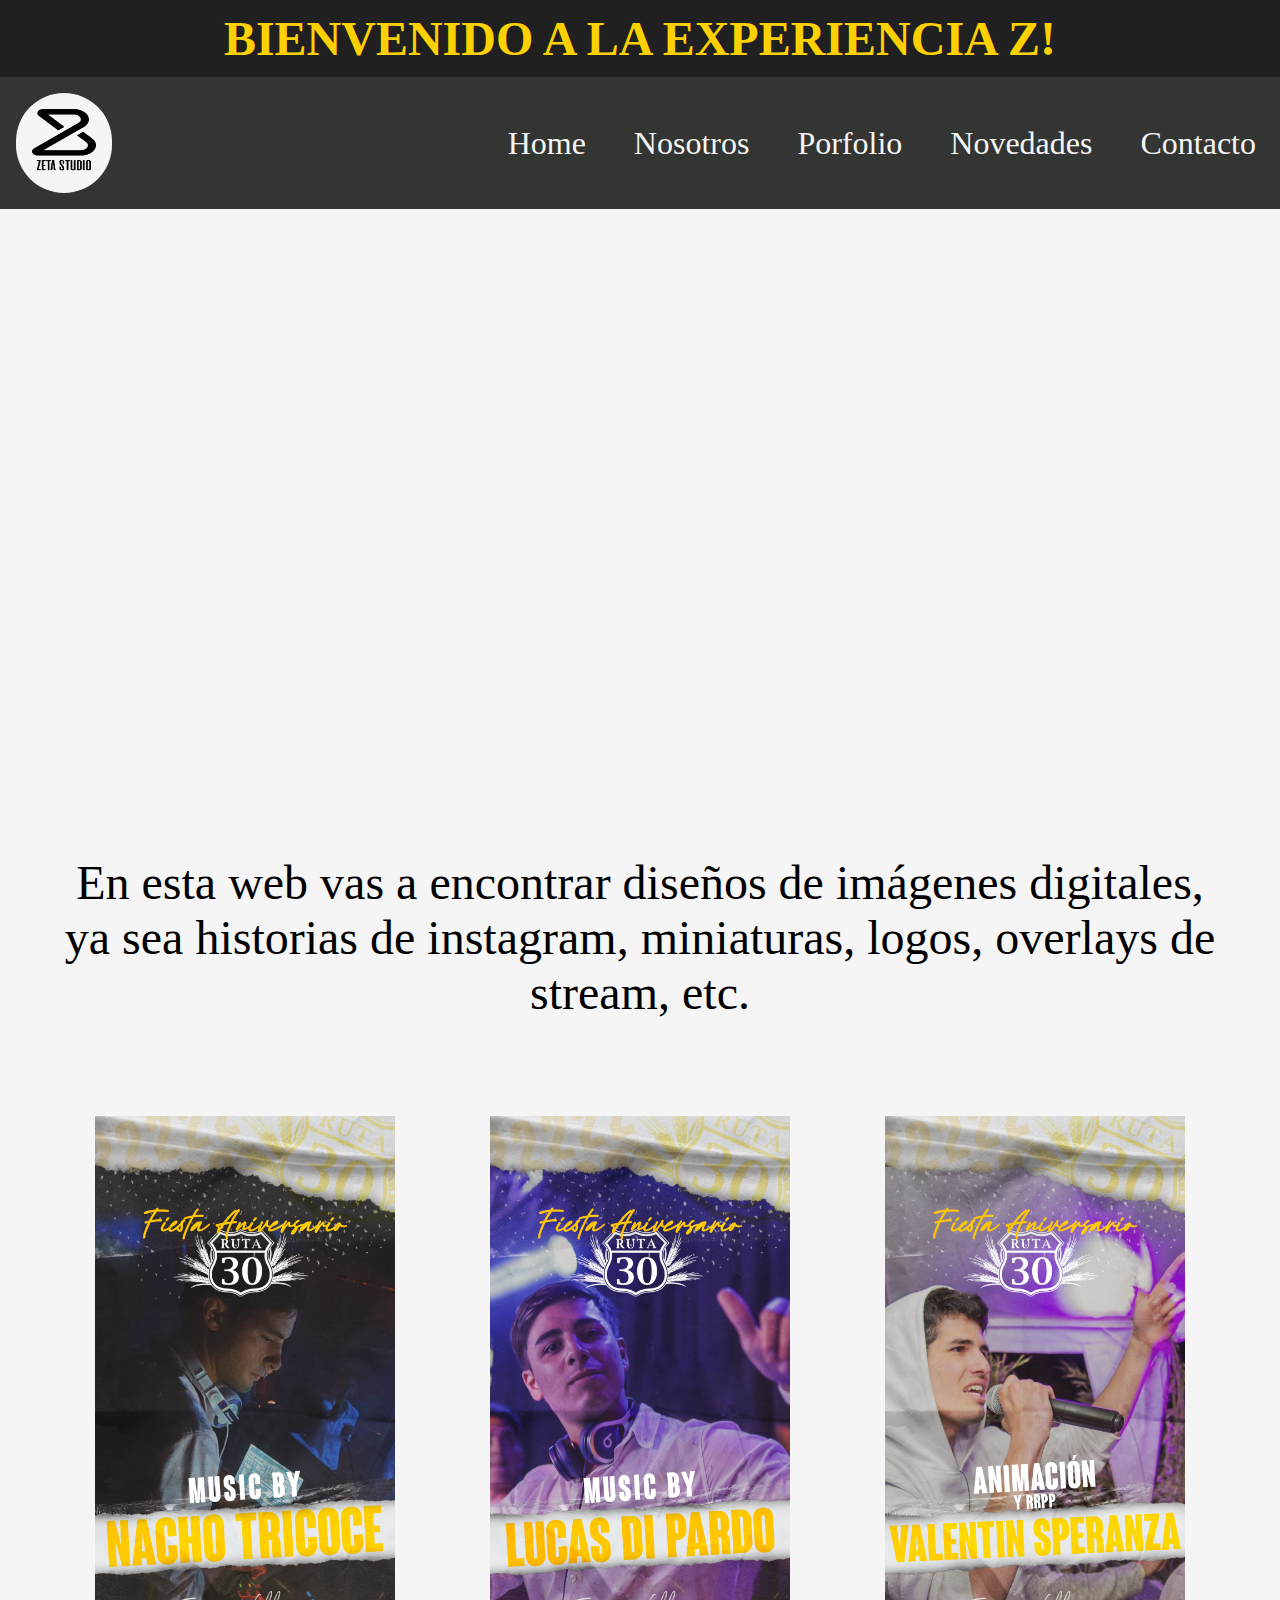
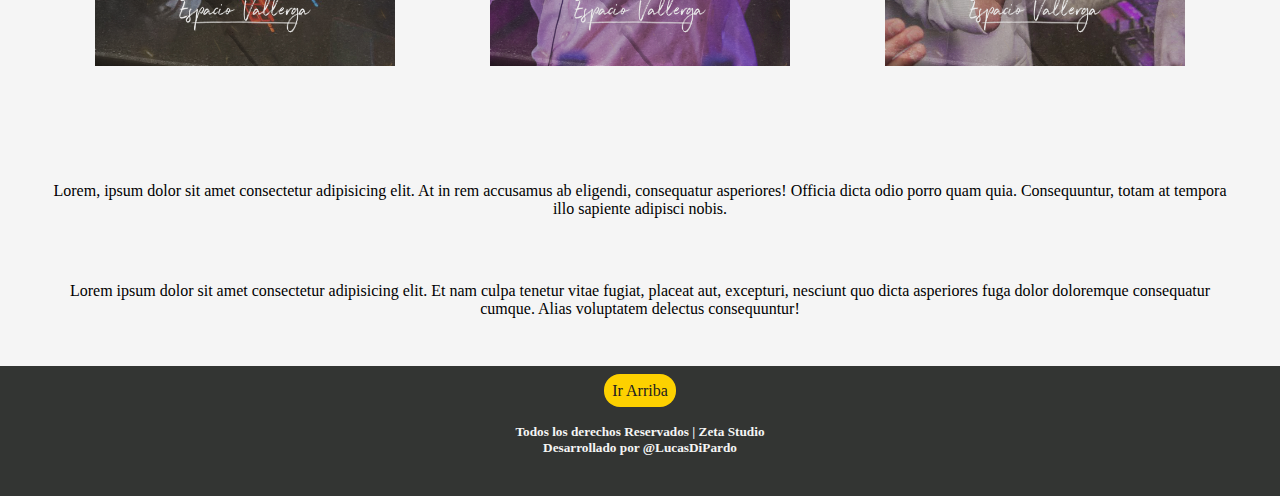
<file: index.html>
<!DOCTYPE html>
<html lang="es">
<head>
    <meta charset="UTF-8">
    <meta http-equiv="X-UA-Compatible" content="IE=edge">
    <meta name="viewport" content="width=device-width, initial-scale=1.0">
    <title>Home | ZetaStudio</title>

    <!--Icono de la Pestaña-->
    <link rel="shortcut icon" href="/img/Isologo.png">

    <!--Link Css-->
    <link rel="stylesheet" href="css/main.css">

</head>
<body>
    <div class="container" id="irArriba">
        <header class="c-header">
            <h1 class="c-tituloPagina">
                BIENVENIDO A LA EXPERIENCIA Z!
            </h1>
        </header>

        <nav class="c-nav">
            <div class="c-logo">
                <a href="index.html">
                    <img src="img/Logotipo.png" alt="LogoPagina" width="100" height="100">
                </a>
            </div>
            <div class="c-itemNav">
                <ul>
                    <li>
                        <a class="c-linkNav" href="index.html">
                            Home
                        </a>
                    </li>
                    <li>
                        <a class="c-linkNav" href="pages/nosotros.html">
                            Nosotros
                        </a>
                    </li>
                    <li>
                        <a class="c-linkNav" href="pages/portfolio.html">
                            Porfolio
                        </a>
                    </li>
                    <li>
                        <a class="c-linkNav" href="pages/novedades.html">
                            Novedades
                        </a>
                    </li>
                    <li>
                        <a class="c-linkNav" href="pages/contacto.html">
                            Contacto
                        </a>
                    </li>
                </ul>
            </div>
        </nav>

        <main class="c-main">
            <section>
                <iframe src="https://www.youtube.com/embed/uPnNQ0pT_A0" title="YouTube video player" frameborder="0" allow="accelerometer; autoplay; clipboard-write; encrypted-media; gyroscope; picture-in-picture" allowfullscreen></iframe>
            </section>            
            <section class="c-textoHome">
                <p>
                    En esta web vas a encontrar diseños de imágenes digitales, ya sea historias de instagram, miniaturas, logos, overlays de stream, etc.
                </p>
            </section>           
            <section class="c-fotosInicio">
                <div>
                    <img src="./img/1.jpg" alt="">
                </div>
                <div>
                    <img src="./img/2.jpg" alt="">
                </div>
                <div>
                    <img src="./img/3.jpg" alt="">
                </div>                              
            </section>           
        </main>

        <aside class="c-aside">
            <p>
                Lorem, ipsum dolor sit amet consectetur adipisicing elit. At in rem accusamus ab eligendi, consequatur asperiores! Officia dicta odio porro quam quia. Consequuntur, totam at tempora illo sapiente adipisci nobis.
            </p>
            <p>
                Lorem ipsum dolor sit amet consectetur adipisicing elit. Et nam culpa tenetur vitae fugiat, placeat aut, excepturi, nesciunt quo dicta asperiores fuga dolor doloremque consequatur cumque. Alias voluptatem delectus consequuntur!
            </p>
        </aside>

        <footer class="c-footer">
            <div>
                <a href="#irArriba" class="c-botonArriba">
                    Ir Arriba
                </a>
            </div>
            <h5 class="c-derechosReservados">            
                    Todos los derechos Reservados | Zeta Studio 
                    <br>
                    Desarrollado por @LucasDiPardo             
            </h5>
        </footer>
    </div>
    
</body>
</html>
</file>
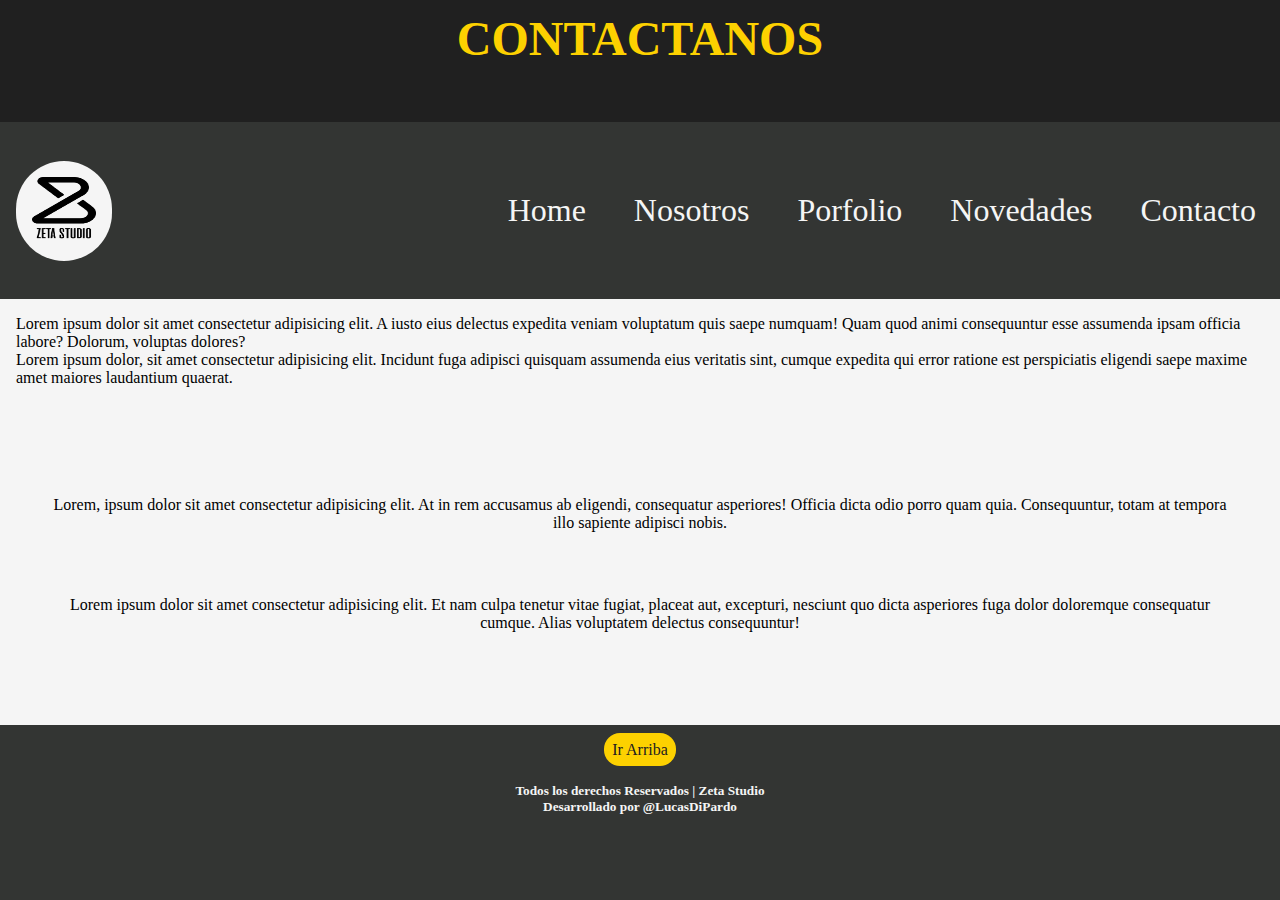
<file: pages/contacto.html>
<!DOCTYPE html>
<html lang="es">
<head>
    <meta charset="UTF-8">
    <meta http-equiv="X-UA-Compatible" content="IE=edge">
    <meta name="viewport" content="width=device-width, initial-scale=1.0">
    <title>Contacto | ZetaStudio</title>

    <!--Icono de la Pestaña-->
    <link rel="shortcut icon" href="../img/Isologo.png">
    
    <!--Link Css-->
    <link rel="stylesheet" href="../css/main.css">

</head>
<body>
    <div class="container" id="irArriba">
        <header class="c-header">
            <h1 class="c-tituloPagina">
                Contactanos
            </h1>
        </header>

        <nav class="c-nav">
            <div class="c-logo">
                <a href="../index.html">
                    <img src="../img/Logotipo.png" alt="LogoPagina" width="100" height="100">
                </a>
            </div>
            <div class="c-itemNav">
                <ul>
                    <li>
                        <a class="c-linkNav" href="../index.html">
                            Home
                        </a>
                    </li>
                    <li>
                        <a class="c-linkNav" href="nosotros.html">
                            Nosotros
                        </a>
                    </li>
                    <li>
                        <a class="c-linkNav" href="portfolio.html">
                            Porfolio
                        </a>
                    </li>
                    <li>
                        <a class="c-linkNav" href="novedades.html">
                            Novedades
                        </a>
                    </li>
                    <li>
                        <a class="c-linkNav" href="contacto.html">
                            Contacto
                        </a>
                    </li>
                </ul>
            </div>
        </nav>

        <main class="c-main">
            <p>
                Lorem ipsum dolor sit amet consectetur adipisicing elit. A iusto eius delectus expedita veniam voluptatum quis saepe numquam! Quam quod animi consequuntur esse assumenda ipsam officia labore? Dolorum, voluptas dolores?
            </p>
            <p>
                Lorem ipsum dolor, sit amet consectetur adipisicing elit. Incidunt fuga adipisci quisquam assumenda eius veritatis sint, cumque expedita qui error ratione est perspiciatis eligendi saepe maxime amet maiores laudantium quaerat.
            </p>
        </main>

        <aside class="c-aside">
            <p>
                Lorem, ipsum dolor sit amet consectetur adipisicing elit. At in rem accusamus ab eligendi, consequatur asperiores! Officia dicta odio porro quam quia. Consequuntur, totam at tempora illo sapiente adipisci nobis.
            </p>
            <p>
                Lorem ipsum dolor sit amet consectetur adipisicing elit. Et nam culpa tenetur vitae fugiat, placeat aut, excepturi, nesciunt quo dicta asperiores fuga dolor doloremque consequatur cumque. Alias voluptatem delectus consequuntur!
            </p>
        </aside>

        <footer class="c-footer">
            <div>
                <a href="#irArriba" class="c-botonArriba">
                    Ir Arriba
                </a>
            </div>
            <h5 class="c-derechosReservados">            
                    Todos los derechos Reservados | Zeta Studio 
                    <br>
                    Desarrollado por @LucasDiPardo             
            </h5>
        </footer>
    </div>
    
</body>
</html>
</file>
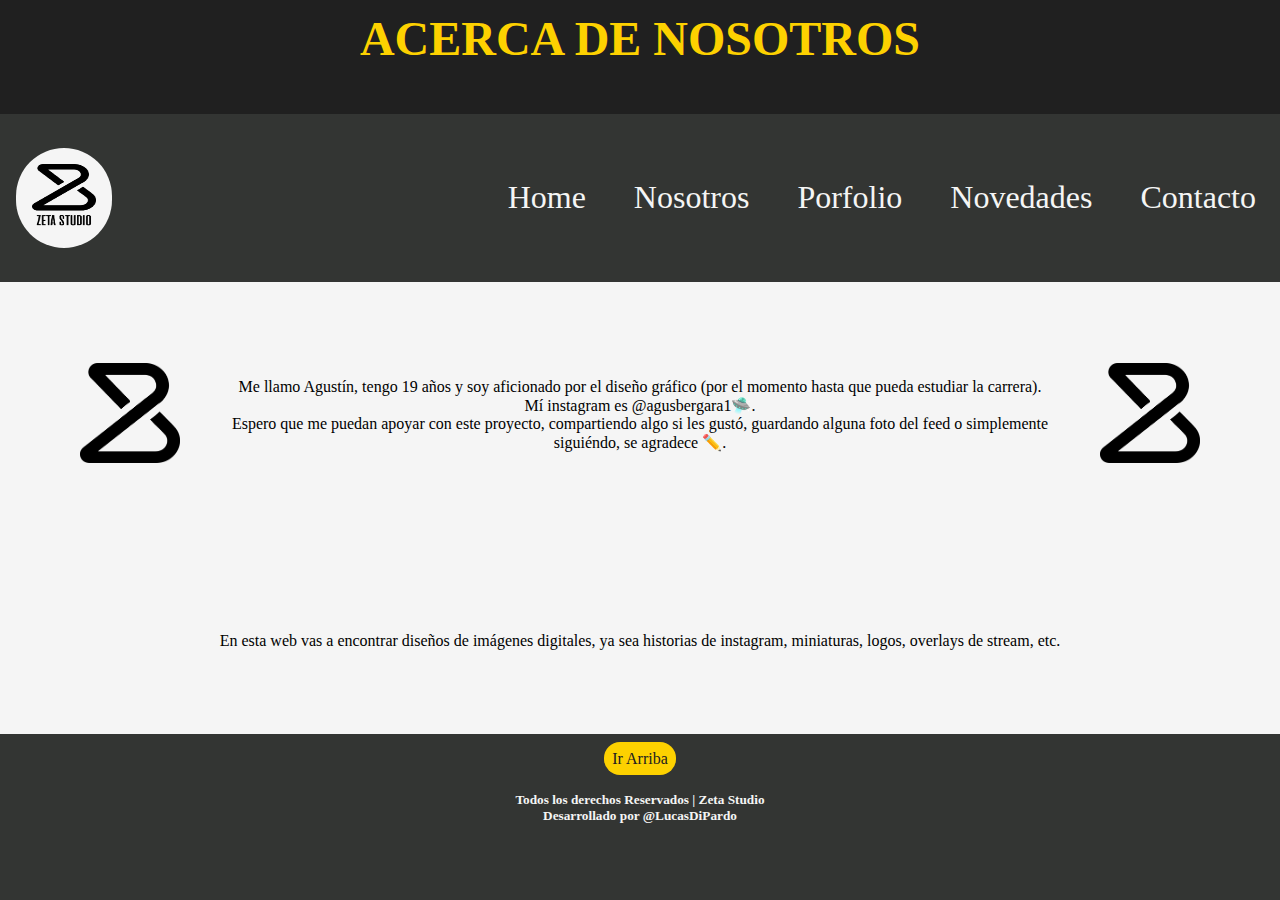
<file: pages/nosotros.html>
<!DOCTYPE html>
<html lang="es">
<head>
    <meta charset="UTF-8">
    <meta http-equiv="X-UA-Compatible" content="IE=edge">
    <meta name="viewport" content="width=device-width, initial-scale=1.0">
    <title>Nosotros | ZetaStudio</title>

    <!--Icono de la Pestaña-->
    <link rel="shortcut icon" href="../img/Isologo.png">
    <!--Link Css-->
    <link rel="stylesheet" href="../css/main.css">

</head>
<body>
    <div class="container" id="irArriba">
        <header class="c-header">
            <h1 class="c-tituloPagina">
                Acerca de Nosotros
            </h1>
        </header>

        <nav class="c-nav">
            <div class="c-logo">
                <a href="../index.html">
                    <img src="../img/Logotipo.png" alt="LogoPagina" width="100" height="100">
                </a>
            </div>
            <div class="c-itemNav">
                <ul>
                    <li>
                        <a class="c-linkNav" href="../index.html">
                            Home
                        </a>
                    </li>
                    <li>
                        <a class="c-linkNav" href="nosotros.html">
                            Nosotros
                        </a>
                    </li>
                    <li>
                        <a class="c-linkNav" href="portfolio.html">
                            Porfolio
                        </a>
                    </li>
                    <li>
                        <a class="c-linkNav" href="novedades.html">
                            Novedades
                        </a>
                    </li>
                    <li>
                        <a class="c-linkNav" href="contacto.html">
                            Contacto
                        </a>
                    </li>
                </ul>
            </div>
        </nav>

        <main class="c-main">
            <div class="c-contNosotros">
                <div>
                    <img src="../img/Isologo.png" alt="imagenNosotros">
                </div>
                <div>
                    <p>
                        Me llamo Agustín, tengo 19 años y soy aficionado por el diseño gráfico (por el momento hasta que pueda estudiar la carrera). Mí instagram es @agusbergara1🛸.
                        <br>
                        Espero que me puedan apoyar con este proyecto, compartiendo algo si les gustó, guardando alguna foto del feed o simplemente siguiéndo, se agradece ✏️.                       
                    </p>
                </div>
                <div>
                    <img src="../img/Isologo.png" alt="imagenNosotros">
                </div>
            </div>                        
        </main>

        <aside class="c-aside">
            <div class="c-asideNosotros">
                En esta web vas a encontrar diseños de imágenes digitales, ya sea historias de instagram, miniaturas, logos, overlays de stream, etc.
            </div>                
        </aside>

        <footer class="c-footer">
            <div>
                <a href="#irArriba" class="c-botonArriba">
                    Ir Arriba
                </a>
            </div>
            <h5 class="c-derechosReservados">            
                    Todos los derechos Reservados | Zeta Studio 
                    <br>
                    Desarrollado por @LucasDiPardo             
            </h5>
        </footer>
    </div>
    
</body>
</html>
</file>
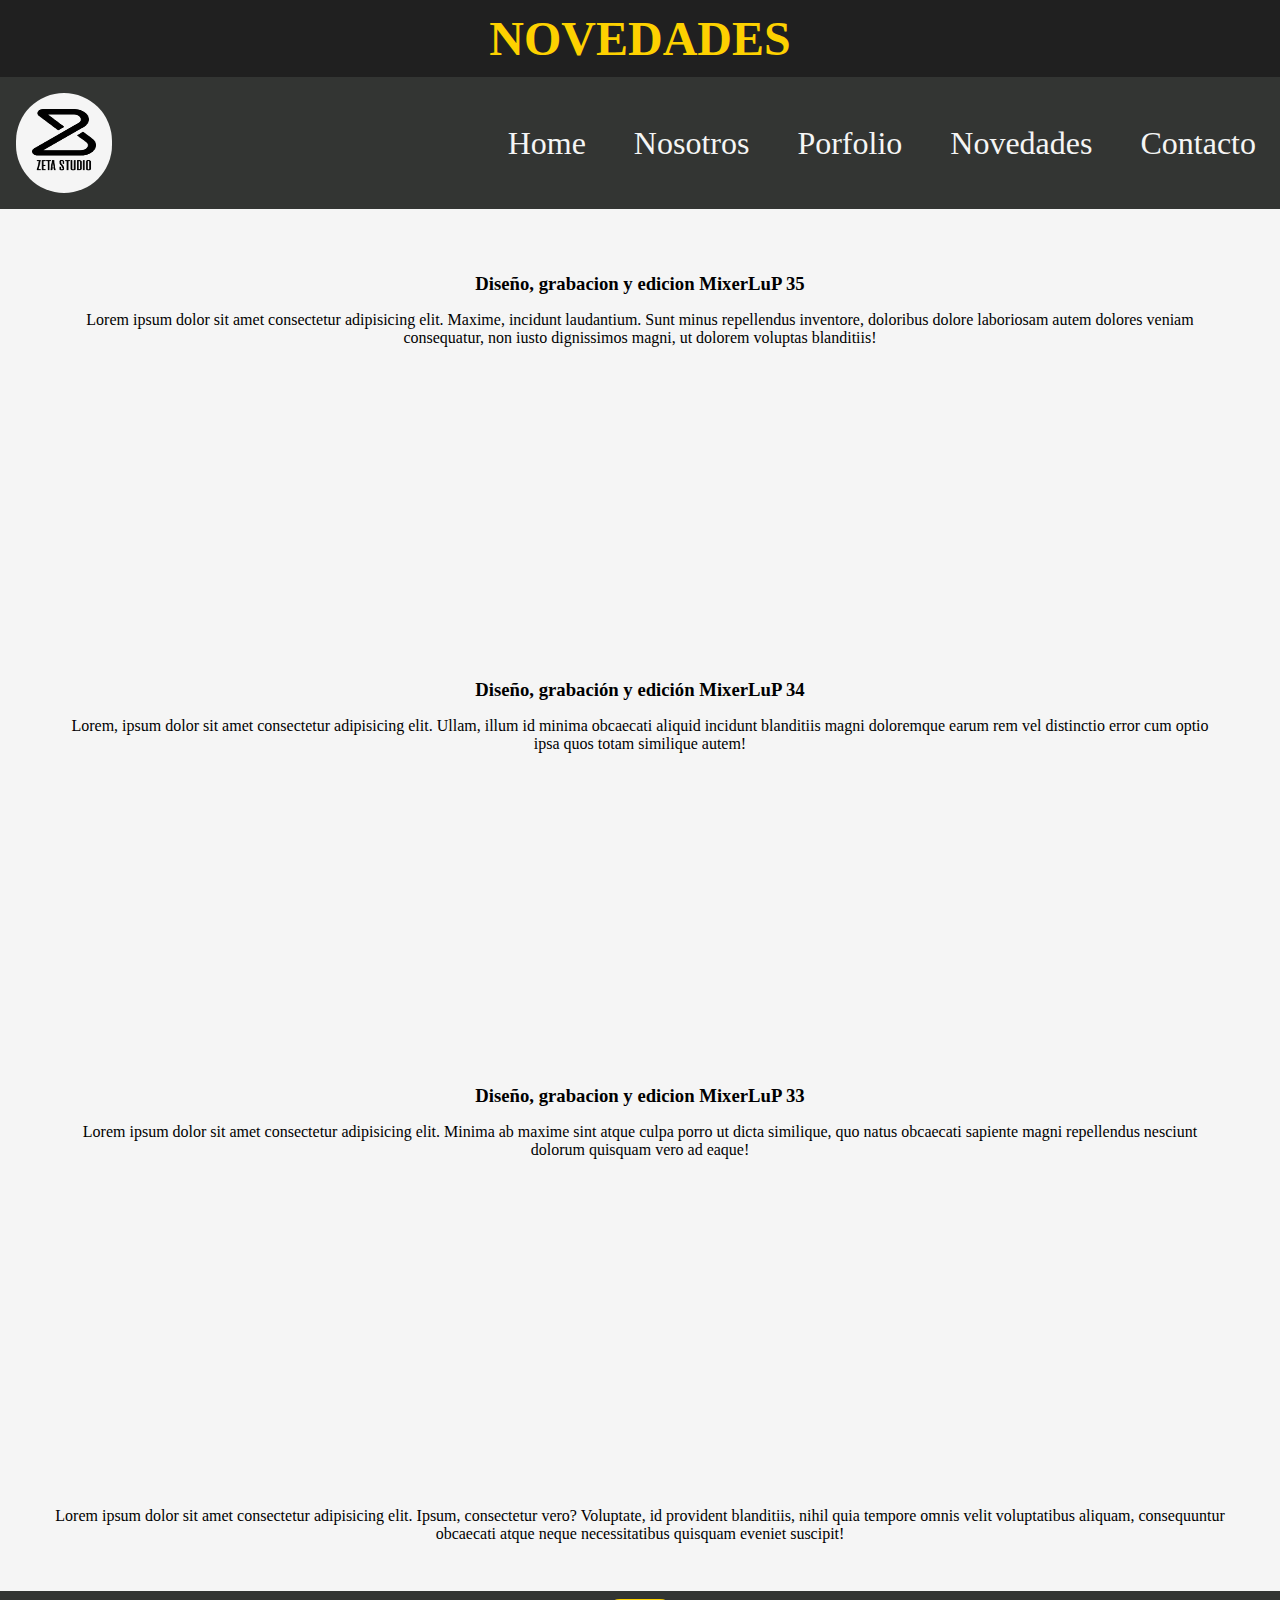
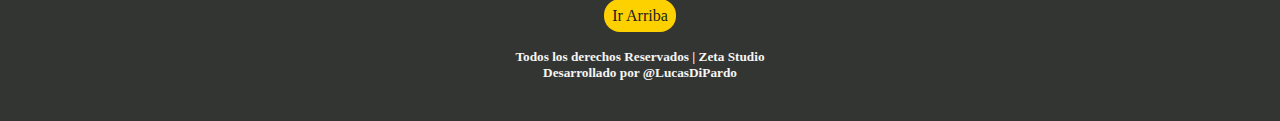
<file: pages/novedades.html>
<!DOCTYPE html>
<html lang="es">
<head>
    <meta charset="UTF-8">
    <meta http-equiv="X-UA-Compatible" content="IE=edge">
    <meta name="viewport" content="width=device-width, initial-scale=1.0">
    <title>Novedades | ZetaStudio</title>

    <!--Icono de la Pestaña-->
    <link rel="shortcut icon" href="../img/Isologo.png">
    
    <!--Link Css-->
    <link rel="stylesheet" href="../css/main.css">

</head>
<body>
    <div class="container" id="irArriba">
        <header class="c-header">
            <h1 class="c-tituloPagina">
                Novedades
            </h1>
        </header>

        <nav class="c-nav">
            <div class="c-logo">
                <a href="../index.html">
                    <img src="../img/Logotipo.png" alt="LogoPagina" width="100" height="100">
                </a>
            </div>
            <div class="c-itemNav">
                <ul>
                    <li>
                        <a class="c-linkNav" href="../index.html">
                            Home
                        </a>
                    </li>
                    <li>
                        <a class="c-linkNav" href="nosotros.html">
                            Nosotros
                        </a>
                    </li>
                    <li>
                        <a class="c-linkNav" href="portfolio.html">
                            Porfolio
                        </a>
                    </li>
                    <li>
                        <a class="c-linkNav" href="novedades.html">
                            Novedades
                        </a>
                    </li>
                    <li>
                        <a class="c-linkNav" href="contacto.html">
                            Contacto
                        </a>
                    </li>
                </ul>
            </div>
        </nav>

        <main class="c-main">
            <div class="c-contNovedades">           
                <div class="c-videoNovedades1">
                    <h3>
                        Diseño, grabacion y edicion MixerLuP 35
                    </h3>

                    <p>
                        Lorem ipsum dolor sit amet consectetur adipisicing elit. Maxime, incidunt laudantium. Sunt minus repellendus inventore, doloribus dolore laboriosam autem dolores veniam consequatur, non iusto dignissimos magni, ut dolorem voluptas blanditiis!
                    </p>

                    <iframe width="560" height="315" src="https://www.youtube.com/embed/0npbu05AIUM" title="YouTube video player" frameborder="0" allow="accelerometer; autoplay; clipboard-write; encrypted-media; gyroscope; picture-in-picture" allowfullscreen></iframe>
                </div>
                <div class="c-videoNovedades2">
                    <h3>
                        Diseño, grabación y edición MixerLuP 34
                    </h3>

                    <p>
                        Lorem, ipsum dolor sit amet consectetur adipisicing elit. Ullam, illum id minima obcaecati aliquid incidunt blanditiis magni doloremque earum rem vel distinctio error cum optio ipsa quos totam similique autem!
                    </p>

                    <iframe width="560" height="315" src="https://www.youtube.com/embed/6JdB6-hPydI" title="YouTube video player" frameborder="0" allow="accelerometer; autoplay; clipboard-write; encrypted-media; gyroscope; picture-in-picture" allowfullscreen></iframe>

                </div>
                <div class="c-videoNovedades3">
                    <h3>
                        Diseño, grabacion y edicion MixerLuP 33
                    </h3>
                    
                    <p>
                        Lorem ipsum dolor sit amet consectetur adipisicing elit. Minima ab maxime sint atque culpa porro ut dicta similique, quo natus obcaecati sapiente magni repellendus nesciunt dolorum quisquam vero ad eaque!
                    </p>

                    <iframe width="560" height="315" src="https://www.youtube.com/embed/0lR8UdiUijg" title="YouTube video player" frameborder="0" allow="accelerometer; autoplay; clipboard-write; encrypted-media; gyroscope; picture-in-picture" allowfullscreen></iframe>

                </div>
            </div>
        </main>

        <aside class="c-aside">
            <p class="c-asideNovedades">
               Lorem ipsum dolor sit amet consectetur adipisicing elit. Ipsum, consectetur vero? Voluptate, id provident blanditiis, nihil quia tempore omnis velit voluptatibus aliquam, consequuntur obcaecati atque neque necessitatibus quisquam eveniet suscipit!
            </p>
        </aside>

        <footer class="c-footer">
            <div>
                <a href="#irArriba" class="c-botonArriba">
                    Ir Arriba
                </a>
            </div>
            <h5 class="c-derechosReservados">            
                    Todos los derechos Reservados | Zeta Studio 
                    <br>
                    Desarrollado por @LucasDiPardo             
            </h5>
        </footer>
    </div>
    
</body>
</html>
</file>
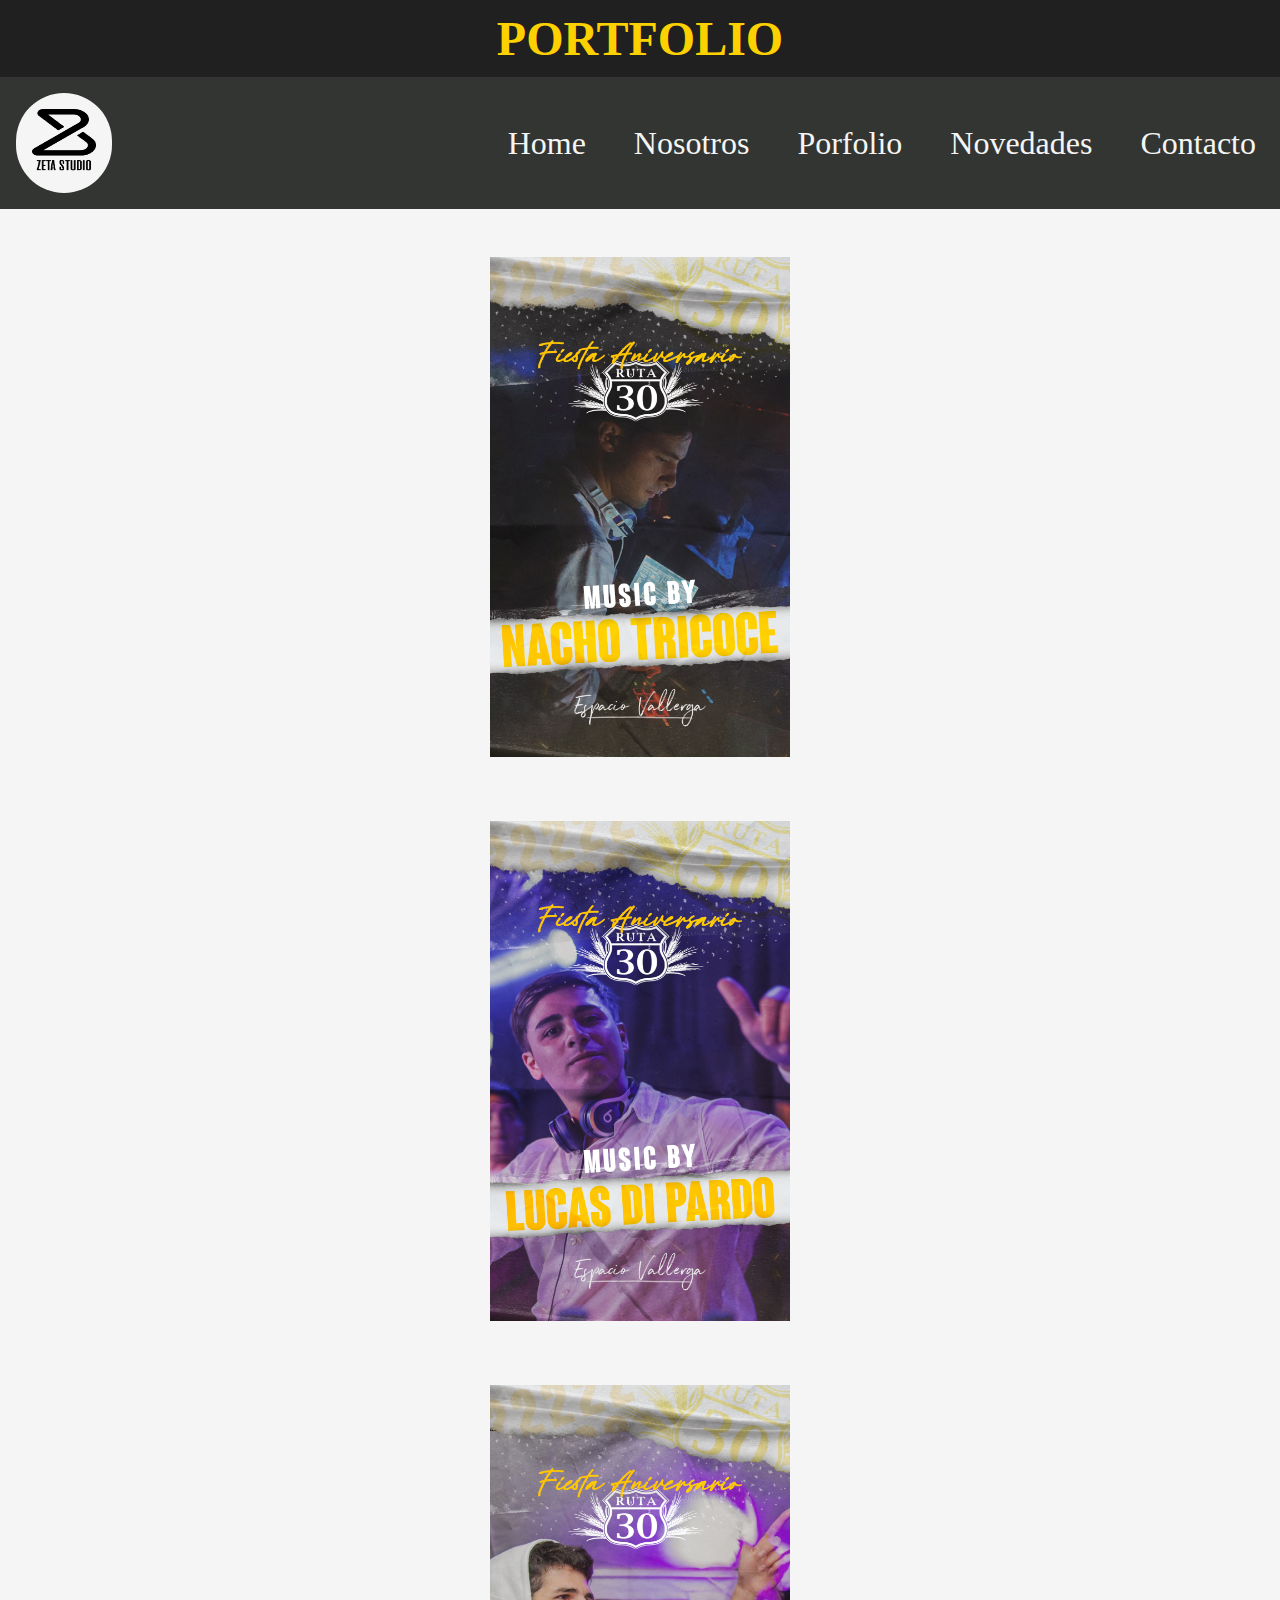
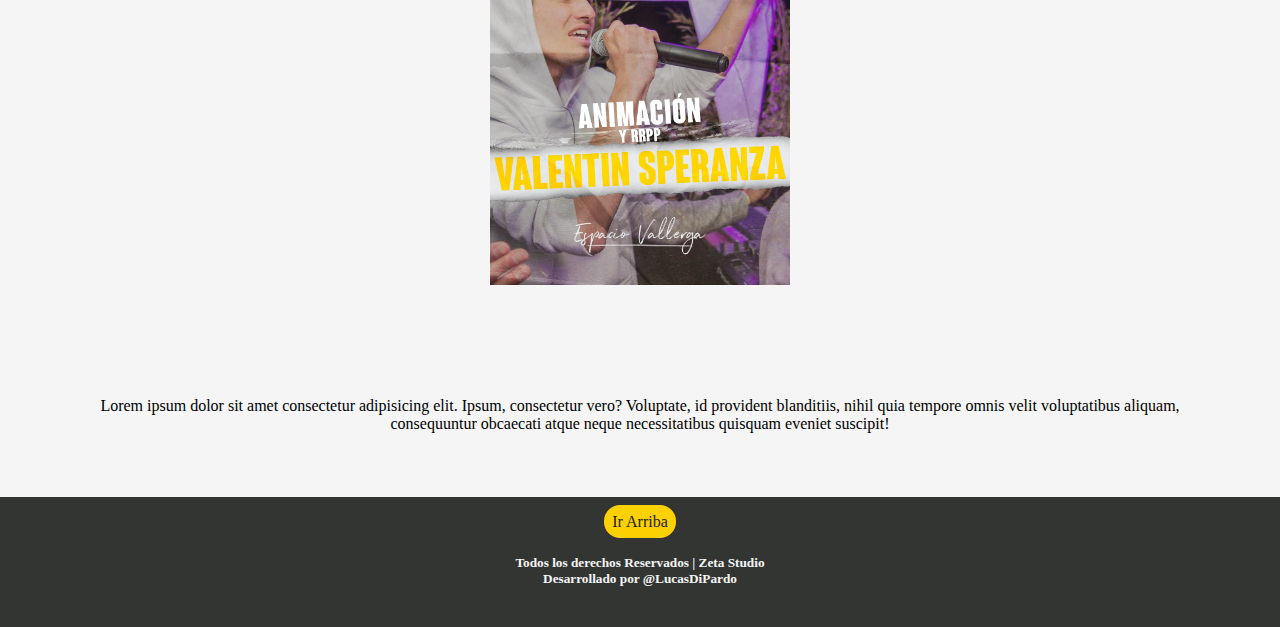
<file: pages/portfolio.html>
<!DOCTYPE html>
<html lang="es">
<head>
    <meta charset="UTF-8">
    <meta http-equiv="X-UA-Compatible" content="IE=edge">
    <meta name="viewport" content="width=device-width, initial-scale=1.0">
    <title>Portfolio | ZetaStudio</title>

    <!--Icono de la Pestaña-->
    <link rel="shortcut icon" href="../img/Isologo.png">

    <!--Link Css-->
    <link rel="stylesheet" href="../css/main.css">

</head>
<body>
    <div class="container" id="irArriba">
        <header class="c-header">
            <h1 class="c-tituloPagina">
                PORTFOLIO
            </h1>
        </header>

        <nav class="c-nav">
            <div class="c-logo">
                <a href="../index.html">
                    <img src="../img/Logotipo.png" alt="LogoPagina" width="100" height="100">
                </a>
            </div>
            <div class="c-itemNav">
                <ul>
                    <li>
                        <a class="c-linkNav" href="../index.html">
                            Home
                        </a>
                    </li>
                    <li>
                        <a class="c-linkNav" href="nosotros.html">
                            Nosotros
                        </a>
                    </li>
                    <li>
                        <a class="c-linkNav" href="portfolio.html">
                            Porfolio
                        </a>
                    </li>
                    <li>
                        <a class="c-linkNav" href="novedades.html">
                            Novedades
                        </a>
                    </li>
                    <li>
                        <a class="c-linkNav" href="contacto.html">
                            Contacto
                        </a>
                    </li>
                </ul>
            </div>
        </nav>

        <main class="c-main">
            <div class="c-contPortfolio">
                <img src="../img/1.jpg" class="c-imgPortfolio" alt="">
                <img src="../img/2.jpg" class="c-imgPortfolio" alt="">
                <img src="../img/3.jpg" class="c-imgPortfolio" alt="">
            </div>
        </main>

        <aside class="c-aside">
            <p class="c-asidePortfolio">
               Lorem ipsum dolor sit amet consectetur adipisicing elit. Ipsum, consectetur vero? Voluptate, id provident blanditiis, nihil quia tempore omnis velit voluptatibus aliquam, consequuntur obcaecati atque neque necessitatibus quisquam eveniet suscipit!
            </p>
        </aside>

        <footer class="c-footer">
            <div>
                <a href="#irArriba" class="c-botonArriba">
                    Ir Arriba
                </a>
            </div>
            <h5 class="c-derechosReservados">            
                    Todos los derechos Reservados | Zeta Studio 
                    <br>
                    Desarrollado por @LucasDiPardo             
            </h5>
        </footer>
    </div>
    
</body>
</html>
</file>
<file: css/main.css>
/* Reset - Va siempre */
*{
    margin: 0;
    padding: 0;
    box-sizing: border-box;

}
body{
    background:#f5f5f5;
}

/*container GRID*/
.container{
    display: grid;
    height: 100vh;
    grid-template-areas:    "header"
                            "nav"
                            "main"
                            "aside"
                            "footer";
}

/*header*/
.c-header{
    background-color: #202020;
    grid-area: header;
}
.c-tituloPagina{
    color: #fdd100;
    padding: .7rem;
    text-align: center;
    align-items: center;
    font-size: 1.5rem;
    text-transform: uppercase;
}

/*Barra Menu*/
.c-nav{
    grid-area: nav;
    background-color: #333533;
    display: flex;
    justify-content: space-between;
}
.c-logo{
    padding: .5rem;
    align-self: center;
    background-color: #f5f5f5;
    border-radius: 1.8rem;
    margin: 1rem;
}
.c-logo a img{
    height: 3rem;
    width: 3rem;
}
.c-itemNav{
    display: flex;
    align-items: center;
}
.c-itemNav ul{
    display: flex;
    flex-flow: row nowrap;
}
.c-itemNav ul li{
    display: block;
    padding: 0.5rem;
}
.c-linkNav{
    text-decoration: none;
    color: #f5f5f5;
    padding: 1rem;
    border-radius: 1rem;
}
/*Main*/

.c-main{
    grid-area: main;
    padding: 1rem;    
}
.c-main section{
    text-align: center;
}
.c-main section iframe{
    height: auto;
    width: auto;
    
}
.c-fotosInicio{
    display: flex;
    flex-flow: column wrap;
    justify-content: space-around;
    align-items: center;
    margin: 2rem;
}
.c-fotosInicio div img{
    height: 300px;
    width: 200px;
    margin: 1rem;
}

/*Aside*/

.c-aside{
    grid-area: aside;
    padding: 1rem;
}
.c-aside p{
    text-align: center;
    padding: 2rem;
}

/*Footer*/
.c-footer{
    grid-area: footer;
    display: flex;
    flex-flow: column nowrap;
    background-color: #333533;
    align-items: center;
    padding: 1rem;
}
.c-botonArriba{
    text-decoration: none;
    color: #202020;
    background-color: #fdd100;
    padding: .5rem;
    border-radius: 1rem;    
}
.c-derechosReservados{
    color: #f5f5f5;
    text-align: center;
    padding: .5rem;
    margin: 1rem;
}

/*Nosotros*/

.c-contNosotros{
    display: flex;
    flex-flow: column nowrap;
    align-items: center;
}
.c-contNosotros div img{
    width: 100px;
    height: 100px;
    margin: 1rem;
}
.c-contNosotros div p{
    padding: 2rem;
    text-align: center;
}
.c-asideNosotros{
    text-align: center;
    padding: 2rem;
}

/*Portfolio*/

.c-contPortfolio{
    display: flex;
    flex-flow: column nowrap;
    align-items: center;
}
.c-imgPortfolio{
    width: 300px;
    height: 500px;
    margin: 2rem;
}
.c-asidePortfolio{
    text-align: center;
    margin: 1rem;
}

/*Novedades*/

.c-contNovedades{
    display: flex;
    flex-flow: column nowrap;
    align-items: center;
    justify-content: center;
}

.c-contNovedades div{
    margin: 2rem;
}

.c-contNovedades div h3{
    text-align: center;
    margin: 1rem;
}
.c-contNovedades div p{
    text-align: center;
    margin: 1rem;
}
.c-videoNovedades1, .c-videoNovedades2, .c-videoNovedades3{
    text-align: center;
}
.c-videoNovedades1 iframe, .c-videoNovedades2 iframe, .c-videoNovedades3 iframe {
    max-height: 200px;
    max-width: 350px;
    margin: 1rem;
}


/*media queris para responsive (falta terminar)*/

@media only screen and (min-width:800px){    
    /*Home*/
    .c-tituloPagina{
        font-size: 2rem;
    }
    .c-logo{
        border-radius: 3rem;
    }
    .c-logo a img{
        height: 4rem;
        width: 4rem;
    }
    .c-itemNav{
        font-size: 1.5rem;
    }
    .c-main section iframe{
        width: 550px;
        height: 300px;
        margin: 3rem;
    }
    .c-fotosInicio{
        flex-flow: row nowrap;
    }
    .c-textoHome{
        font-size: 1.5rem;
        padding: 3rem;
    }
    .c-linkNav{
        text-decoration: none;
        color: #f5f5f5;
        transition: .5s;
    }
    .c-linkNav:hover{
        background-color: #fdd100;       
        color: black;
    }
    /*main nosotros*/
    .c-contNosotros{
        flex-flow: row;
        padding: 3rem;        
    }
    .c-contNosotros img{
        transition: 2s;
    }
    .c-contNosotros img:hover {
        transform: skewX(-20deg);
    }
    
}

@media only screen and (min-width:1000px){
    .container{
        height: 100vh;
    }
    .c-tituloPagina{
        font-size: 5rem;
    }
    .c-tituloPagina{
        font-size: 3rem;
    }
    .c-logo{
        padding: 1rem;
        transition: .3s;
    }
    .c-logo:hover{
        box-shadow: #fdd100 5px 5px;
    }
    .c-itemNav{
        font-size: 2rem;
    }
    .c-textoHome{
        font-size: 3rem;
    }
    .c-main section iframe{
        width: 750px;
        height: 450px;
        margin: 4rem;
    }
    
    .c-main section div img{
        width: 300px;
        height: 550px;
        transition: .9s;
    }
    .c-main section div img:hover{
        transform: scale(0.8);
    }

    .c-botonArriba:hover{
        box-shadow: #202020 2px 3px;
        transition: .4s;
    }    
}
</file>
